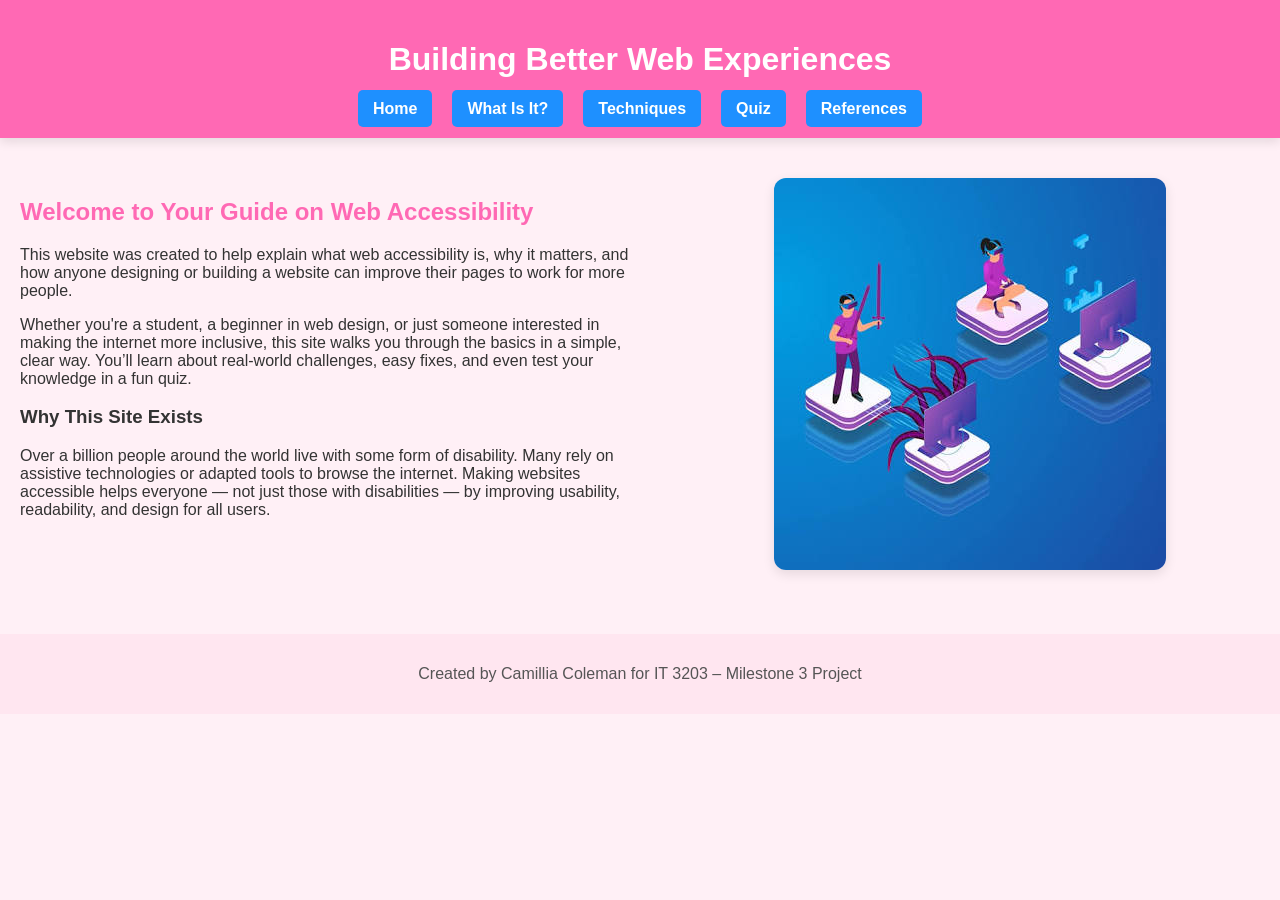
<file: index.html>
<!DOCTYPE html>
<html lang="en">
<head>
    <meta charset="UTF-8">
    <title>Building Better Web Experiences</title>
    <link rel="stylesheet" href="style.css">
</head>
<body>
    <header>
        <h1>Building Better Web Experiences</h1>
        <nav>
            <ul>
                <li><a href="index.html">Home</a></li>
                <li><a href="what-is-accessibility.html">What Is It?</a></li>
                <li><a href="techniques.html">Techniques</a></li>
                <li><a href="quiz.html">Quiz</a></li>
                <li><a href="references.html">References</a></li>
            </ul>
        </nav>
    </header>

    <main>
        <section class="content-with-image">
            <div class="text">
                <h2>Welcome to Your Guide on Web Accessibility</h2>
                <p>
                    This website was created to help explain what web accessibility is, why it matters, and how anyone designing or building a website can improve their pages to work for more people.
                </p>
                <p>
                    Whether you're a student, a beginner in web design, or just someone interested in making the internet more inclusive, this site walks you through the basics in a simple, clear way. You’ll learn about real-world challenges, easy fixes, and even test your knowledge in a fun quiz.
                </p>
                <h3>Why This Site Exists</h3>
                <p>
                    Over a billion people around the world live with some form of disability. Many rely on assistive technologies or adapted tools to browse the internet. Making websites accessible helps everyone — not just those with disabilities — by improving usability, readability, and design for all users.
                </p>
            </div>
            <div class="image">
                <img src="images/accessibility-creative.jpg" alt="Creative isometric illustration of digital accessibility" />
            </div>
        </section>
    </main>

    <footer>
        <p>Created by Camillia Coleman for IT 3203 – Milestone 3 Project</p>
    </footer>
</body>
</html>
</file>
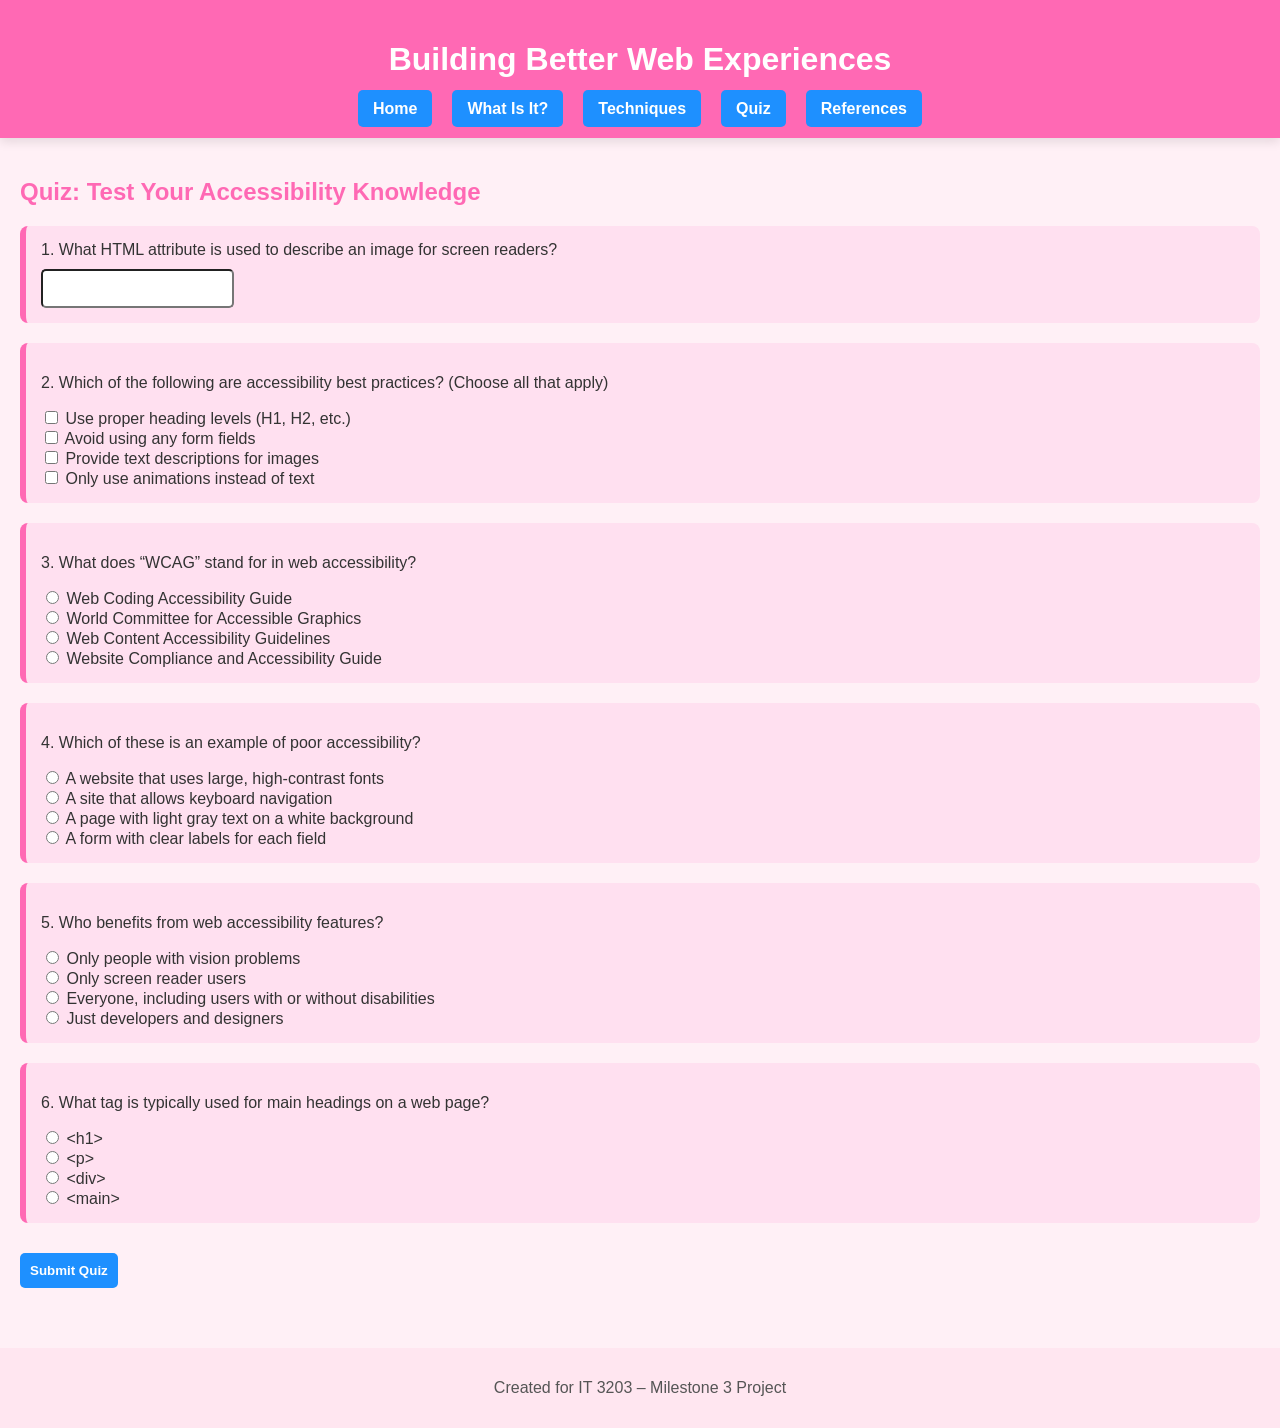
<file: quiz.html>
<!DOCTYPE html>
<html lang="en">
<head>
    <meta charset="UTF-8">
    <title>Web Accessibility Quiz</title>
    <link rel="stylesheet" href="style.css">
    <script defer src="script.js"></script>
</head>
<body>
    <header>
        <h1>Building Better Web Experiences</h1>
        <nav>
            <ul>
                <li><a href="index.html">Home</a></li>
                <li><a href="what-is-accessibility.html">What Is It?</a></li>
                <li><a href="techniques.html">Techniques</a></li>
                <li><a href="quiz.html">Quiz</a></li>
                <li><a href="references.html">References</a></li>
            </ul>
        </nav>
    </header>

    <main>
        <h2>Quiz: Test Your Accessibility Knowledge</h2>
        <form id="quizForm">
            <!-- Question 1: Fill in the blank -->
            <div class="question">
                <label for="q1">
                    1. What HTML attribute is used to describe an image for screen readers?
                </label><br>
                <input type="text" id="q1" name="q1" required>
            </div>

            <!-- Question 2: Multiple correct choices -->
            <div class="question">
                <p>2. Which of the following are accessibility best practices? (Choose all that apply)</p>
                <label><input type="checkbox" name="q2" value="headings"> Use proper heading levels (H1, H2, etc.)</label><br>
                <label><input type="checkbox" name="q2" value="no-forms"> Avoid using any form fields</label><br>
                <label><input type="checkbox" name="q2" value="alt-text"> Provide text descriptions for images</label><br>
                <label><input type="checkbox" name="q2" value="animations"> Only use animations instead of text</label>
            </div>

            <!-- Question 3 -->
            <div class="question">
                <p>3. What does “WCAG” stand for in web accessibility?</p>
                <label><input type="radio" name="q3" value="wrong1"> Web Coding Accessibility Guide</label><br>
                <label><input type="radio" name="q3" value="wrong2"> World Committee for Accessible Graphics</label><br>
                <label><input type="radio" name="q3" value="correct"> Web Content Accessibility Guidelines</label><br>
                <label><input type="radio" name="q3" value="wrong3"> Website Compliance and Accessibility Guide</label>
            </div>

            <!-- Question 4 -->
            <div class="question">
                <p>4. Which of these is an example of poor accessibility?</p>
                <label><input type="radio" name="q4" value="wrong1"> A website that uses large, high-contrast fonts</label><br>
                <label><input type="radio" name="q4" value="wrong2"> A site that allows keyboard navigation</label><br>
                <label><input type="radio" name="q4" value="correct"> A page with light gray text on a white background</label><br>
                <label><input type="radio" name="q4" value="wrong3"> A form with clear labels for each field</label>
            </div>

            <!-- Question 5 -->
            <div class="question">
                <p>5. Who benefits from web accessibility features?</p>
                <label><input type="radio" name="q5" value="wrong1"> Only people with vision problems</label><br>
                <label><input type="radio" name="q5" value="wrong2"> Only screen reader users</label><br>
                <label><input type="radio" name="q5" value="correct"> Everyone, including users with or without disabilities</label><br>
                <label><input type="radio" name="q5" value="wrong3"> Just developers and designers</label>
            </div>

            <!-- Question 6 -->
            <div class="question">
                <p>6. What tag is typically used for main headings on a web page?</p>
                <label><input type="radio" name="q6" value="correct"> &lt;h1&gt;</label><br>
                <label><input type="radio" name="q6" value="wrong1"> &lt;p&gt;</label><br>
                <label><input type="radio" name="q6" value="wrong2"> &lt;div&gt;</label><br>
                <label><input type="radio" name="q6" value="wrong3"> &lt;main&gt;</label>
            </div>

            <button type="submit">Submit Quiz</button>
        </form>

        <div id="results" style="display:none;">
            <h3>Quiz Results</h3>
            <p id="score"></p>
            <p id="answers"></p>
            <p id="result"></p>
            <button onclick="restartQuiz()">Restart Quiz</button>
        </div>
    </main>

    <footer>
        <p>Created for IT 3203 – Milestone 3 Project</p>
    </footer>
</body>
</html>
</file>
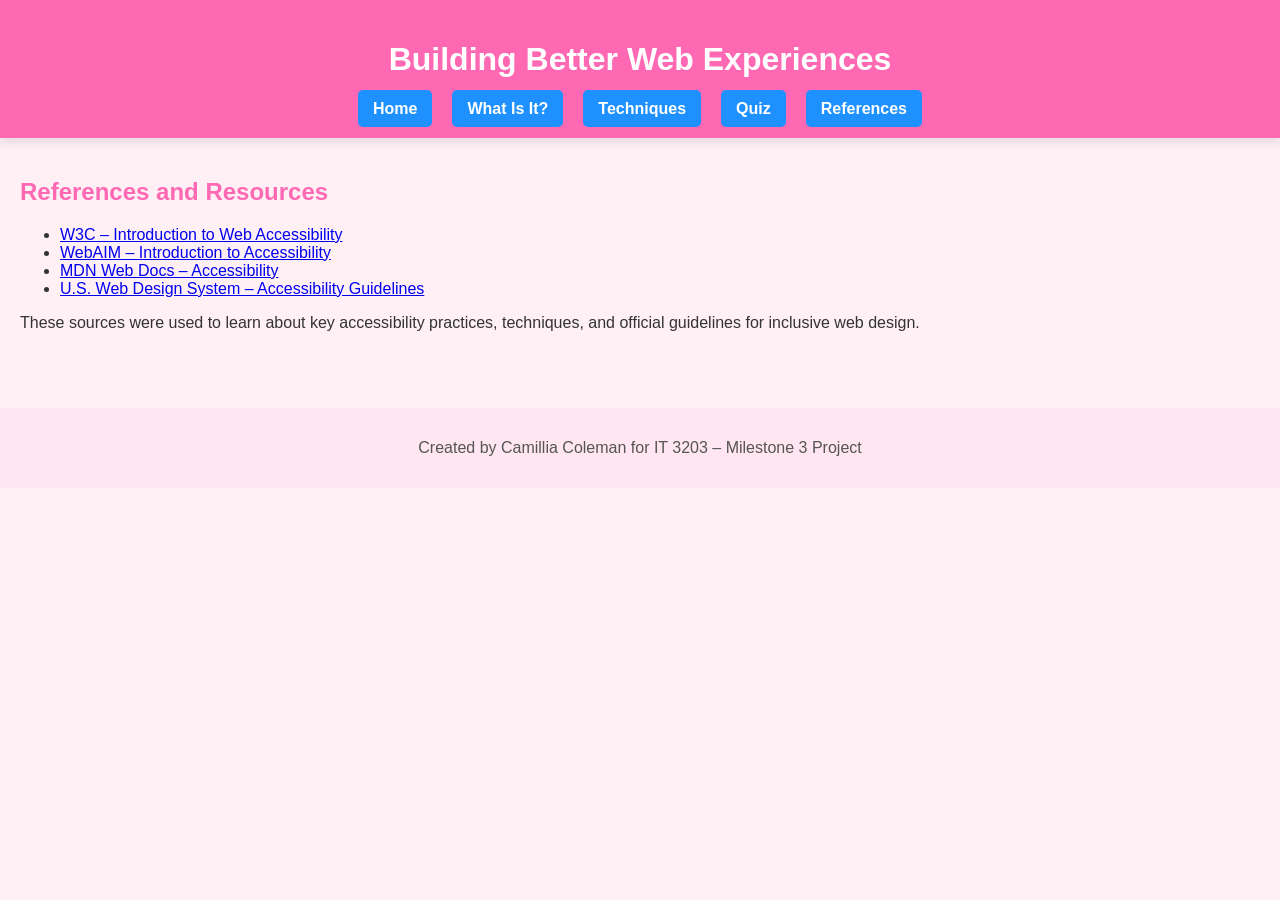
<file: references.html>
<!DOCTYPE html>
<html lang="en">
<head>
    <meta charset="UTF-8">
    <title>References</title>
    <link rel="stylesheet" href="style.css">
</head>
<body>
    <header>
        <h1>Building Better Web Experiences</h1>
        <nav>
            <ul>
                <li><a href="index.html">Home</a></li>
                <li><a href="what-is-accessibility.html">What Is It?</a></li>
                <li><a href="techniques.html">Techniques</a></li>
                <li><a href="quiz.html">Quiz</a></li>
                <li><a href="references.html">References</a></li>
            </ul>
        </nav>
    </header>
    <main>
        <h2>References and Resources</h2>
        <ul>
            <li><a href="https://www.w3.org/WAI/fundamentals/accessibility-intro/" target="_blank">W3C – Introduction to Web Accessibility</a></li>
            <li><a href="https://webaim.org/intro/" target="_blank">WebAIM – Introduction to Accessibility</a></li>
            <li><a href="https://developer.mozilla.org/en-US/docs/Learn/Accessibility" target="_blank">MDN Web Docs – Accessibility</a></li>
            <li><a href="https://accessibility.digital.gov/" target="_blank">U.S. Web Design System – Accessibility Guidelines</a></li>
        </ul>
        <p>These sources were used to learn about key accessibility practices, techniques, and official guidelines for inclusive web design.</p>
    </main>
    <footer>
        <p>Created by Camillia Coleman for IT 3203 – Milestone 3 Project</p>
    </footer>
</body>
</html>
</file>
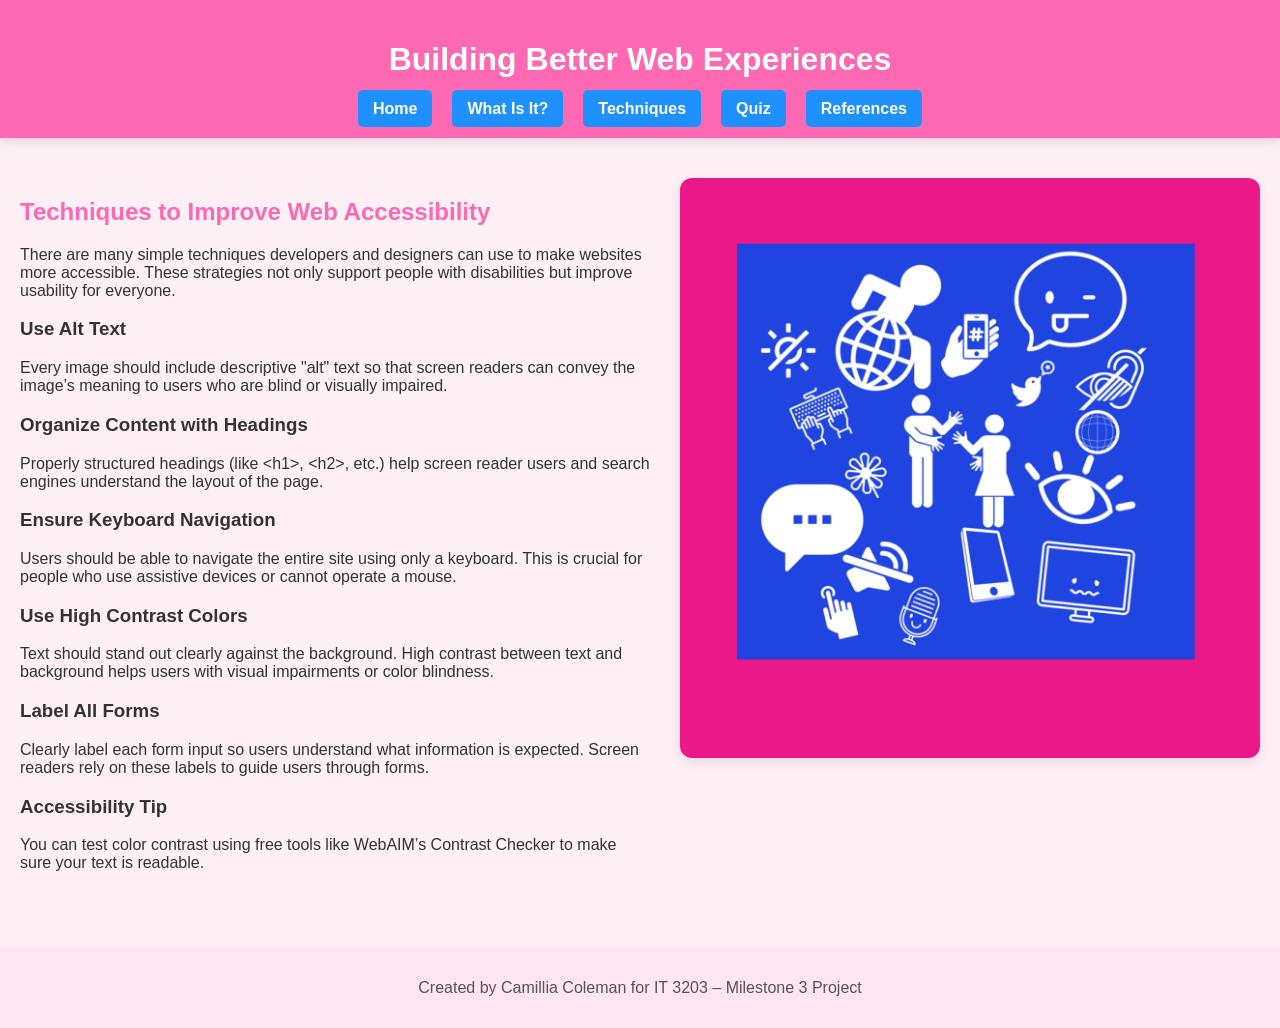
<file: techniques.html>
<!DOCTYPE html>
<html lang="en">
<head>
    <meta charset="UTF-8">
    <title>Accessibility Techniques</title>
    <link rel="stylesheet" href="style.css">
</head>
<body>
    <header>
        <h1>Building Better Web Experiences</h1>
        <nav>
            <ul>
                <li><a href="index.html">Home</a></li>
                <li><a href="what-is-accessibility.html">What Is It?</a></li>
                <li><a href="techniques.html">Techniques</a></li>
                <li><a href="quiz.html">Quiz</a></li>
                <li><a href="references.html">References</a></li>
            </ul>
        </nav>
    </header>

    <main>
        <section class="content-with-image">
            <div class="text">
                <h2>Techniques to Improve Web Accessibility</h2>
                <p>
                    There are many simple techniques developers and designers can use to make websites more accessible. These strategies not only support people with disabilities but improve usability for everyone.
                </p>
                <h3>Use Alt Text</h3>
                <p>
                    Every image should include descriptive "alt" text so that screen readers can convey the image’s meaning to users who are blind or visually impaired.
                </p>
                <h3>Organize Content with Headings</h3>
                <p>
                    Properly structured headings (like &lt;h1&gt;, &lt;h2&gt;, etc.) help screen reader users and search engines understand the layout of the page.
                </p>
                <h3>Ensure Keyboard Navigation</h3>
                <p>
                    Users should be able to navigate the entire site using only a keyboard. This is crucial for people who use assistive devices or cannot operate a mouse.
                </p>
                <h3>Use High Contrast Colors</h3>
                <p>
                    Text should stand out clearly against the background. High contrast between text and background helps users with visual impairments or color blindness.
                </p>
                <h3>Label All Forms</h3>
                <p>
                    Clearly label each form input so users understand what information is expected. Screen readers rely on these labels to guide users through forms.
                </p>
                <h3>Accessibility Tip</h3>
                <p>
                    You can test color contrast using free tools like WebAIM’s Contrast Checker to make sure your text is readable.
                </p>
            </div>
            <div class="image">
                <img src="images/accessibility-icons.png" alt="Icons representing web accessibility features" />
            </div>
        </section>
    </main>

    <footer>
        <p>Created by Camillia Coleman for IT 3203 – Milestone 3 Project</p>
    </footer>
</body>
</html>
</file>
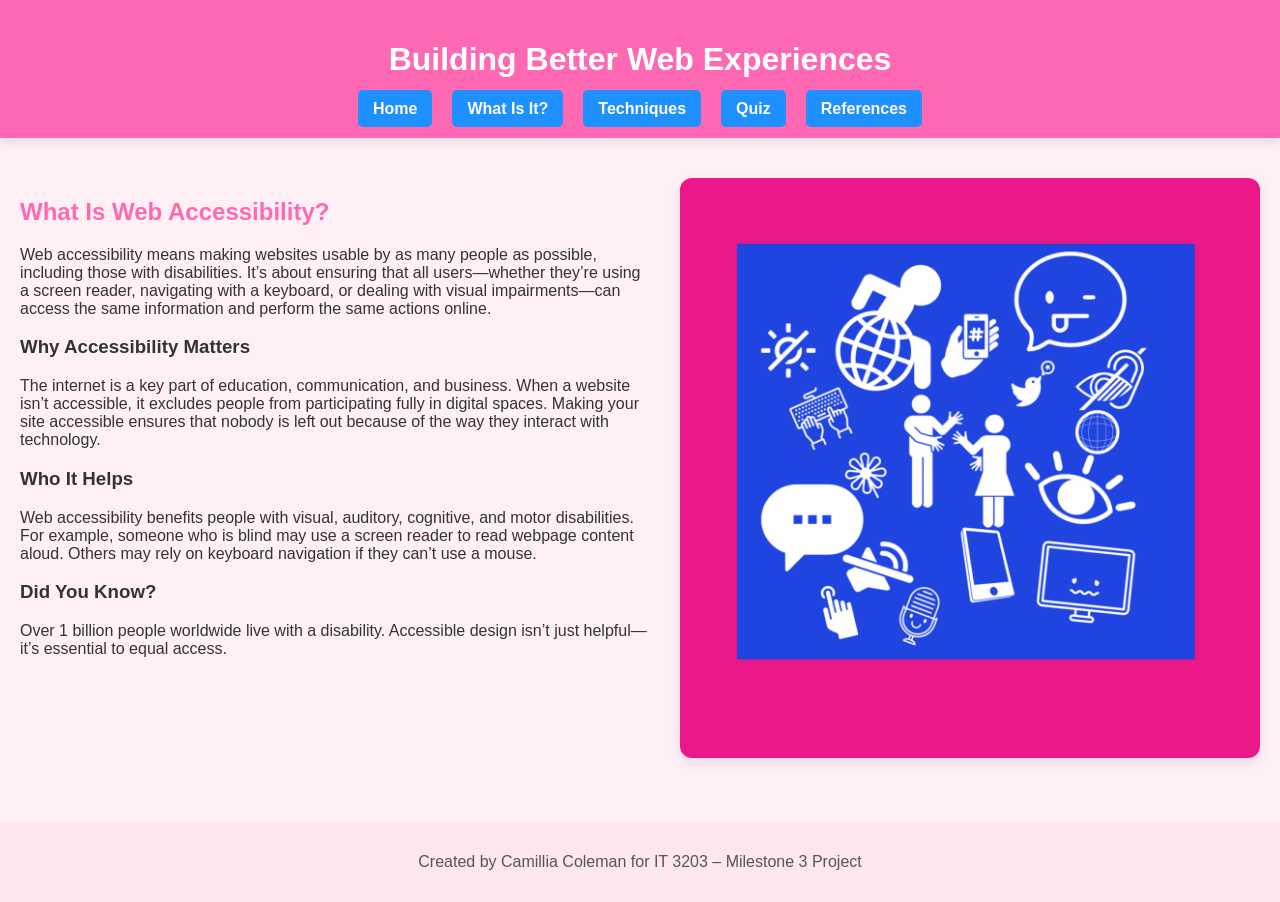
<file: what-is-accessibility.html>
<!DOCTYPE html>
<html lang="en">
<head>
    <meta charset="UTF-8">
    <title>What Is Accessibility?</title>
    <link rel="stylesheet" href="style.css">
</head>
<body>
    <header>
        <h1>Building Better Web Experiences</h1>
        <nav>
            <ul>
                <li><a href="index.html">Home</a></li>
                <li><a href="what-is-accessibility.html">What Is It?</a></li>
                <li><a href="techniques.html">Techniques</a></li>
                <li><a href="quiz.html">Quiz</a></li>
                <li><a href="references.html">References</a></li>
            </ul>
        </nav>
    </header>

    <main>
        <section class="content-with-image">
            <div class="text">
                <h2>What Is Web Accessibility?</h2>
                <p>
                    Web accessibility means making websites usable by as many people as possible, including those with disabilities. It’s about ensuring that all users—whether they’re using a screen reader, navigating with a keyboard, or dealing with visual impairments—can access the same information and perform the same actions online.
                </p>
                <h3>Why Accessibility Matters</h3>
                <p>
                    The internet is a key part of education, communication, and business. When a website isn’t accessible, it excludes people from participating fully in digital spaces. Making your site accessible ensures that nobody is left out because of the way they interact with technology.
                </p>
                <h3>Who It Helps</h3>
                <p>
                    Web accessibility benefits people with visual, auditory, cognitive, and motor disabilities. For example, someone who is blind may use a screen reader to read webpage content aloud. Others may rely on keyboard navigation if they can’t use a mouse.
                </p>
                <h3>Did You Know?</h3>
                <p>
                    Over 1 billion people worldwide live with a disability. Accessible design isn’t just helpful—it’s essential to equal access.
                </p>
            </div>
            <div class="image">
                <img src="images/accessibility-icons.png" alt="Icons representing web accessibility features" />
            </div>
        </section>
    </main>

    <footer>
        <p>Created by Camillia Coleman for IT 3203 – Milestone 3 Project</p>
    </footer>
</body>
</html>
</file>
<file: style.css>
body {
    font-family: 'Segoe UI', sans-serif;
    margin: 0;
    padding: 0;
    background-color: #fff0f6;
    color: #333;
}

header {
    background-color: #ff69b4;
    color: white;
    padding: 20px;
    text-align: center;
    box-shadow: 0 4px 10px rgba(0,0,0,0.1);
}

nav ul {
    list-style: none;
    display: flex;
    justify-content: center;
    gap: 20px;
    padding: 0;
    margin: 10px 0 0 0;
    flex-wrap: wrap;
}

nav a {
    color: white;
    text-decoration: none;
    font-weight: bold;
    background-color: #1e90ff;
    padding: 10px 15px;
    border-radius: 5px;
}

main {
    padding: 20px;
}

footer {
    background-color: #ffe6f0;
    text-align: center;
    padding: 15px;
    margin-top: 40px;
    color: #555;
}

h2 {
    color: #ff69b4;
}

.content-with-image {
    display: flex;
    flex-wrap: wrap;
    gap: 30px;
    margin-top: 20px;
}

.content-with-image .text {
    flex: 1 1 300px;
}

.content-with-image .image {
    flex: 1 1 250px;
    text-align: center;
}

.content-with-image img {
    max-width: 100%;
    height: auto;
    border-radius: 12px;
    box-shadow: 0 4px 12px rgba(0, 0, 0, 0.1);
}

.question {
    background-color: #ffe0f0;
    border-left: 6px solid #ff69b4;
    padding: 15px;
    margin-bottom: 20px;
    border-radius: 8px;
}

input[type="text"], button {
    padding: 10px;
    margin-top: 10px;
    border-radius: 5px;
}

button {
    background-color: #1e90ff;
    color: white;
    border: none;
    cursor: pointer;
    font-weight: bold;
}

button:hover {
    background-color: #0d6efd;
}

#results {
    background-color: #fef6fb;
    padding: 20px;
    border-radius: 8px;
    border: 2px dashed #ff69b4;
}

.welcome-banner {
    background-color: #ffe6f0;
    padding: 30px;
    margin-top: 20px;
    border-radius: 12px;
    text-align: center;
}

@media screen and (max-width: 768px) {
    nav ul {
        flex-direction: column;
        align-items: center;
    }

    .content-with-image {
        flex-direction: column;
    }
}
</file>
